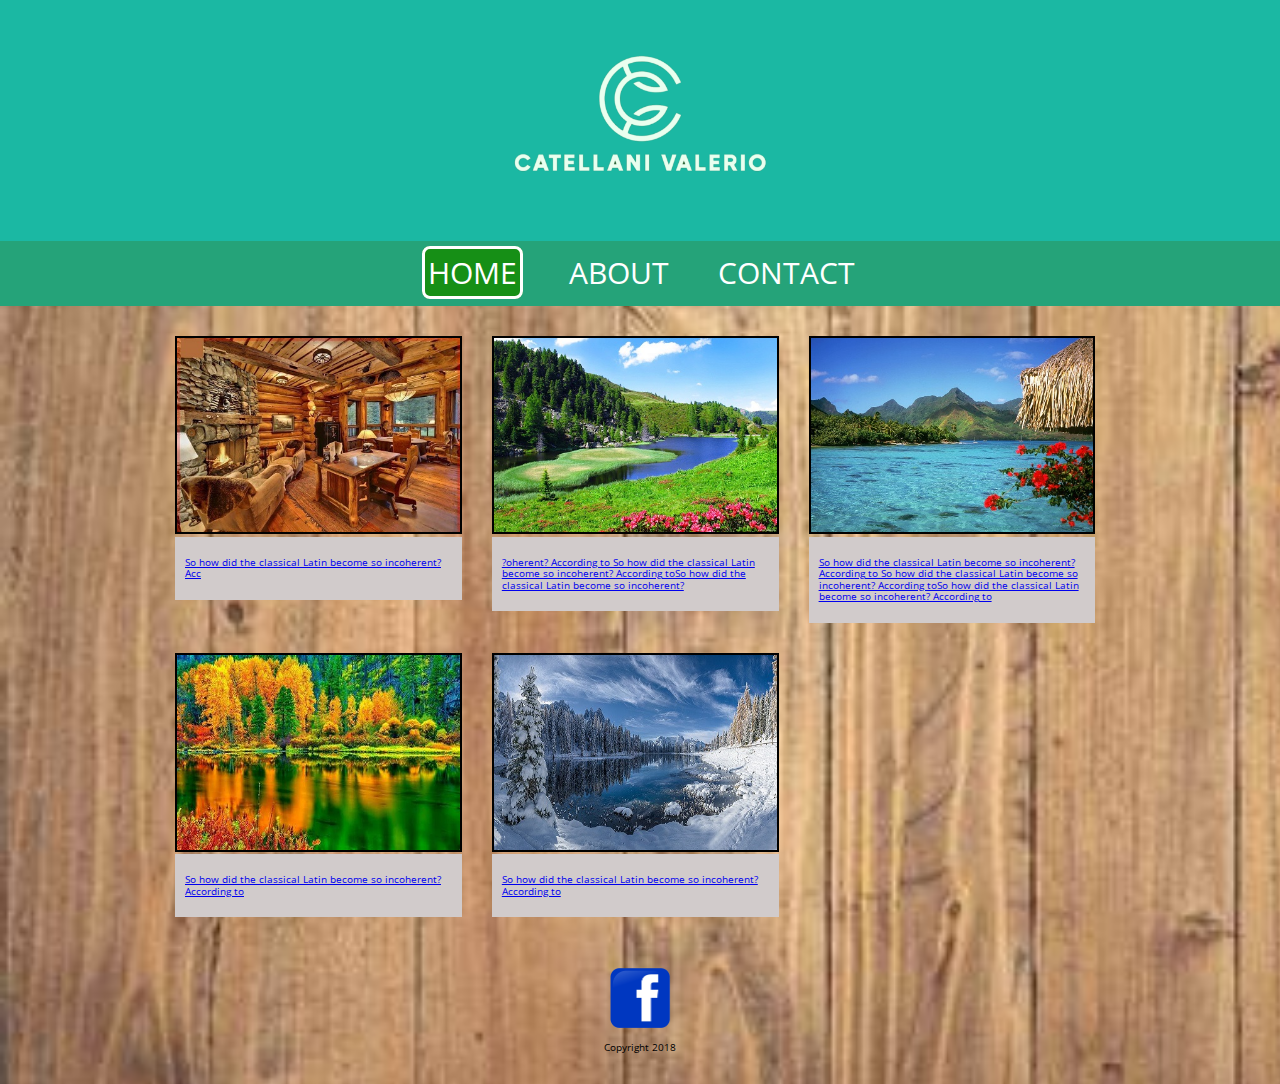
<file: Portfoglio/index.html>
<!DOCTYPE html>
<html>

    <head>
        <title>Portfolio - Home - Valerio</title> <!--Titolo per la scheda-->  
        <!--Link Favicon--> 
        <link rel="apple-touch-icon" sizes="180x180" href="Images/Favicon/apple-touch-icon.png">
        <link rel="icon" type="image/png" sizes="32x32" href="Images/Favicon/favicon-32x32.png">
        <link rel="icon" type="image/png" sizes="16x16" href="Images/Favicon//favicon-16x16.png">
        <link rel="manifest" href="Images/Favicon/site.webmanifest">
        <!--/--> 
        <link rel="preconnect" href="https://fonts.googleapis.com">   <!--FONT da GoogleFonts--> 
        <link rel="preconnect" href="https://fonts.gstatic.com" crossorigin> <!--FONT da GoogleFonts--> 
        <link href="https://fonts.googleapis.com/css2?family=Open+Sans:wght@400;600&display=swap" rel="stylesheet"> <!--FONT da GoogleFonts--> 
        <link rel="stylesheet" href="https://fonts.googleapis.com/css2?family=Material+Symbols+Outlined:opsz,wght,FILL,GRAD@20..48,100..700,0..1,-50..200" /> <!--Icone da
        Google font icon -->

        <link rel="stylesheet" type="text/css" href="Stylesheet/normalize.css"> <!--Link d normalize.css Standardizzato--> 

        <link rel="stylesheet" type="text/css" href="Stylesheet/main.css"> <!--Link al nostro CSS--> 
        <meta name="viewport" content="width=device-width, initial-scale=1.0"> <!--META per converitre il sito per smarthphone-->
    </head>


    <body>

      <header> <!--è la sezione di testa da non confondere con l'head che riguarda il titolo, qui possiamo inserire il logo e i link per le pagine-->

        <div class="logo-container">
          <a href="index.html"><img src="Images/logo.png" alt="logo">
          </a>
        </div>

        <nav> <!--Menù navigazione--> 
          <ul>
            <li><a href="index.html" class="active">Home</a></li> <!-- Class serve per poter dare proprietà (come evidenziato) a seconda che mi trovi su questo html o meno-->
            <li><a href="about.html">About</a></li>
            <li><a href="contact.html">Contact</a></li>
          </ul>
        </nav>
      </header>

      <main id="main content"> <!--Main si usa per descrivere la sezione portante del progetto-->
        <div class="container"> <!--COINTEINER serve per delimitare gli spazi, nel momento in cui l'immagine diventa troppo grande-->
          <section id="gallery" class="clearfix"> <!--SECTION è molto simile al tag DIV ma ci serve qual'ora volessimo mettere più sezioni nel nostro sito-->

            <div class="item">
              <a href="https://lacerba.io/" target="_blank">
                <div class="Pictures">
                  <img src="Images/casa.jpg" alt="House">
                </div>
                <div class="caption">
                  <p>So how did the classical Latin become so incoherent? Acc</p>
                </div>
              </a>
            </div>

            <div class="item">
              <a href="https://lacerba.io/" target="_blank">
                <div class="Pictures">
                  <img src="Images/primavera.jpg" alt="Spring">
                </div>
                <div class="caption">
                  <p>?oherent? According to So how did the classical Latin become so incoherent? According toSo how did the classical Latin become so incoherent?</p>
                </div>
              </a>
            </div>

            <div class="item">
              <a href="https://lacerba.io/" target="_blank">
                <div class="Pictures">
                  <img src="Images/Estate.jpg" alt="Summer">
                </div>
                <div class="caption">
                  <p>So how did the classical Latin become so incoherent? According to So how did the classical Latin become so incoherent? According toSo how did the classical Latin become so incoherent? According to</p>
                </div>
              </a>
            </div>

            <div class="item">
              <a href="https://lacerba.io/" target="_blank">
                <div class="Pictures">
                  <img src="Images/autunno.jpg" alt="Autumn">
                </div>
                <div class="caption">
                  <p>So how did the classical Latin become so incoherent? According to</p>
                </div>
              </a>
            </div>

            <div class="item">
              <a href="https://lacerba.io/" target="_blank">
                <div class="Pictures">
                  <img src="Images/inverno.jpg" alt="Winter">
                </div>
                <div class="caption">
                  <p>So how did the classical Latin become so incoherent? According to</p>
                </div>
              </a>
            </div>
             
          </section>
        </div>
      </main>

    </body>

    <footer class="main">
      <div class="social">
      <a href="https://www.facebook.com/"><img src="Images/FBICON.png" alt="facebook"></a>
      </div>
      <p>Copyright 2018</p>
    </footer>

</html>
</file>
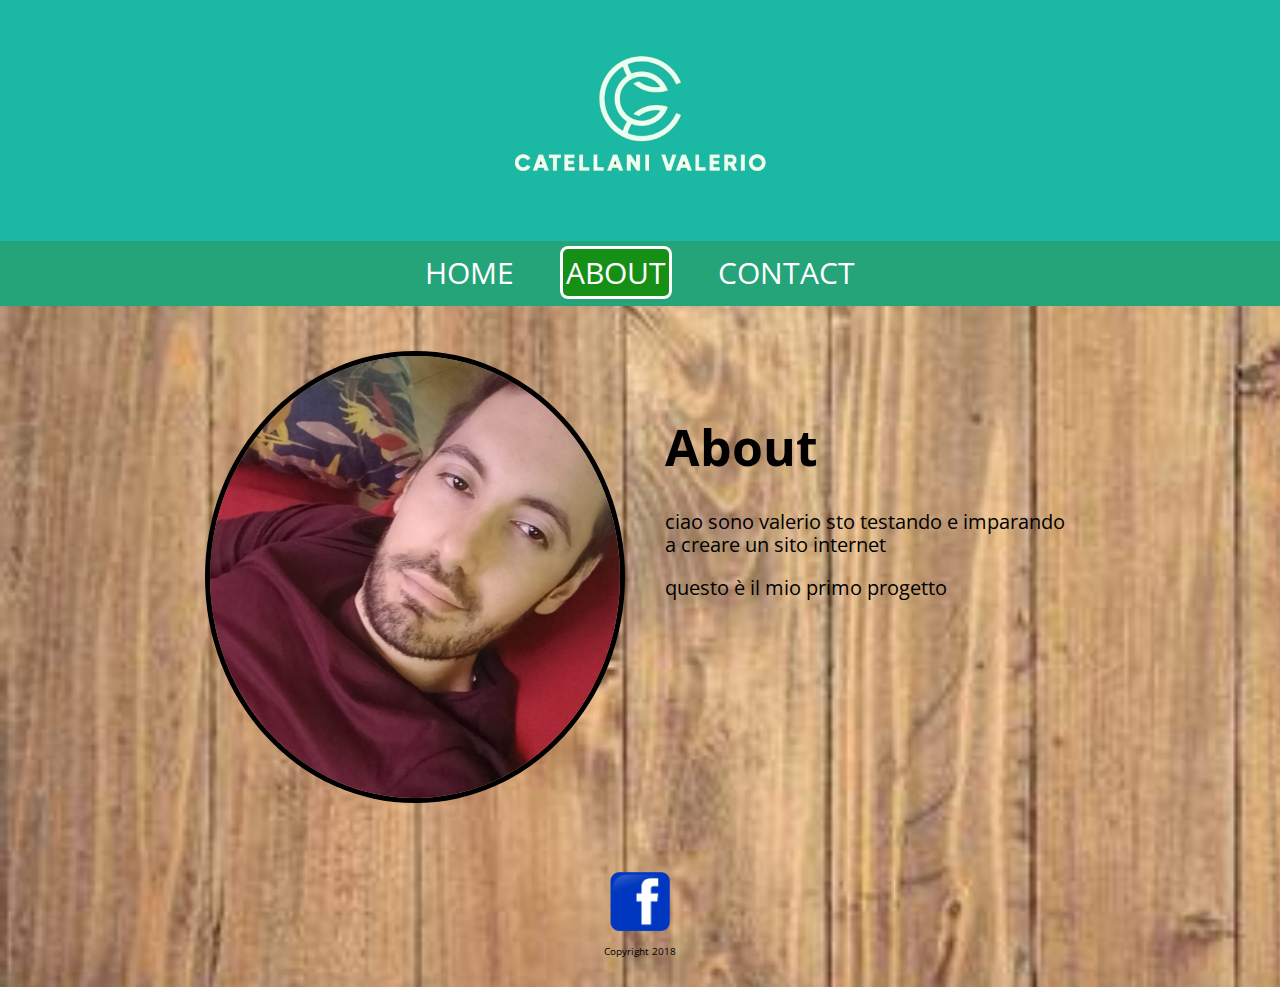
<file: Portfoglio/about.html>
<!DOCTYPE html>
<html>

    <head>
        <title>Portfolio - About - Valerio</title> <!--Titolo per la scheda-->  
        <!--Link Favicon--> 
        <link rel="apple-touch-icon" sizes="180x180" href="Images/Favicon/apple-touch-icon.png">
        <link rel="icon" type="image/png" sizes="32x32" href="Images/Favicon/favicon-32x32.png">
        <link rel="icon" type="image/png" sizes="16x16" href="Images/Favicon//favicon-16x16.png">
        <link rel="manifest" href="Images/Favicon/site.webmanifest">
        <!--/--> 
        <link rel="preconnect" href="https://fonts.googleapis.com">   <!--FONT da GoogleFonts--> 
        <link rel="preconnect" href="https://fonts.gstatic.com" crossorigin> <!--FONT da GoogleFonts--> 
        <link href="https://fonts.googleapis.com/css2?family=Open+Sans:wght@400;600&display=swap" rel="stylesheet"> <!--FONT da GoogleFonts--> 
        <link rel="stylesheet" href="https://fonts.googleapis.com/css2?family=Material+Symbols+Outlined:opsz,wght,FILL,GRAD@20..48,100..700,0..1,-50..200" /> <!--Icone da
          Google font icon -->
  
        <link rel="stylesheet" type="text/css" href="Stylesheet/normalize.css"> <!--Link d normalize.css Standardizzato--> 

        <link rel="stylesheet" type="text/css" href="Stylesheet/main.css"> <!--Link al nostro CSS--> 
        <meta name="viewport" content="width=device-width, initial-scale=1.0"> <!--META per converitre il sito per smarthphone-->
    </head>


    <body>

      <header> <!--è la sezione di testa da non confondere con l'head che riguarda il titolo, qui possiamo inserire il logo e i link per le pagine-->

        <div class="logo-container">
          <a href="index.html"><img src="Images/logo.png" alt="logo">
          </a>
        </div>

        <nav> <!--Menù navigazione--> 
          <ul>
            <li><a href="index.html" >Home</a></li>
            <li><a href="about.html" class="active">About</a></li>
            <li><a href="contact.html">Contact</a></li>
          </ul>
        </nav>
      </header>

      <main id="main content"> <!--Main si usa per descrivere la sezione portante del progetto-->
        <div class="container">
          <section id="about"  class="clearfix">

            <div class="picture_profile">
              <img src="Images/pic.png" alt="profile_pic">
            </div>

            <div class="description">
              <h1>About</h1>
              <p>ciao sono valerio sto testando e imparando a creare un sito internet</p>
              <p>questo è il mio primo progetto</p>
            </div>

          </section>
        </div>
      </main>

    </body>

    <footer class="main">
      <div class="social">
      <a href="https://www.facebook.com/"><img src="Images/FBICON.png" alt="facebook"></a>
      </div>
      <p>Copyright 2018</p>
    </footer>

</html>
</file>
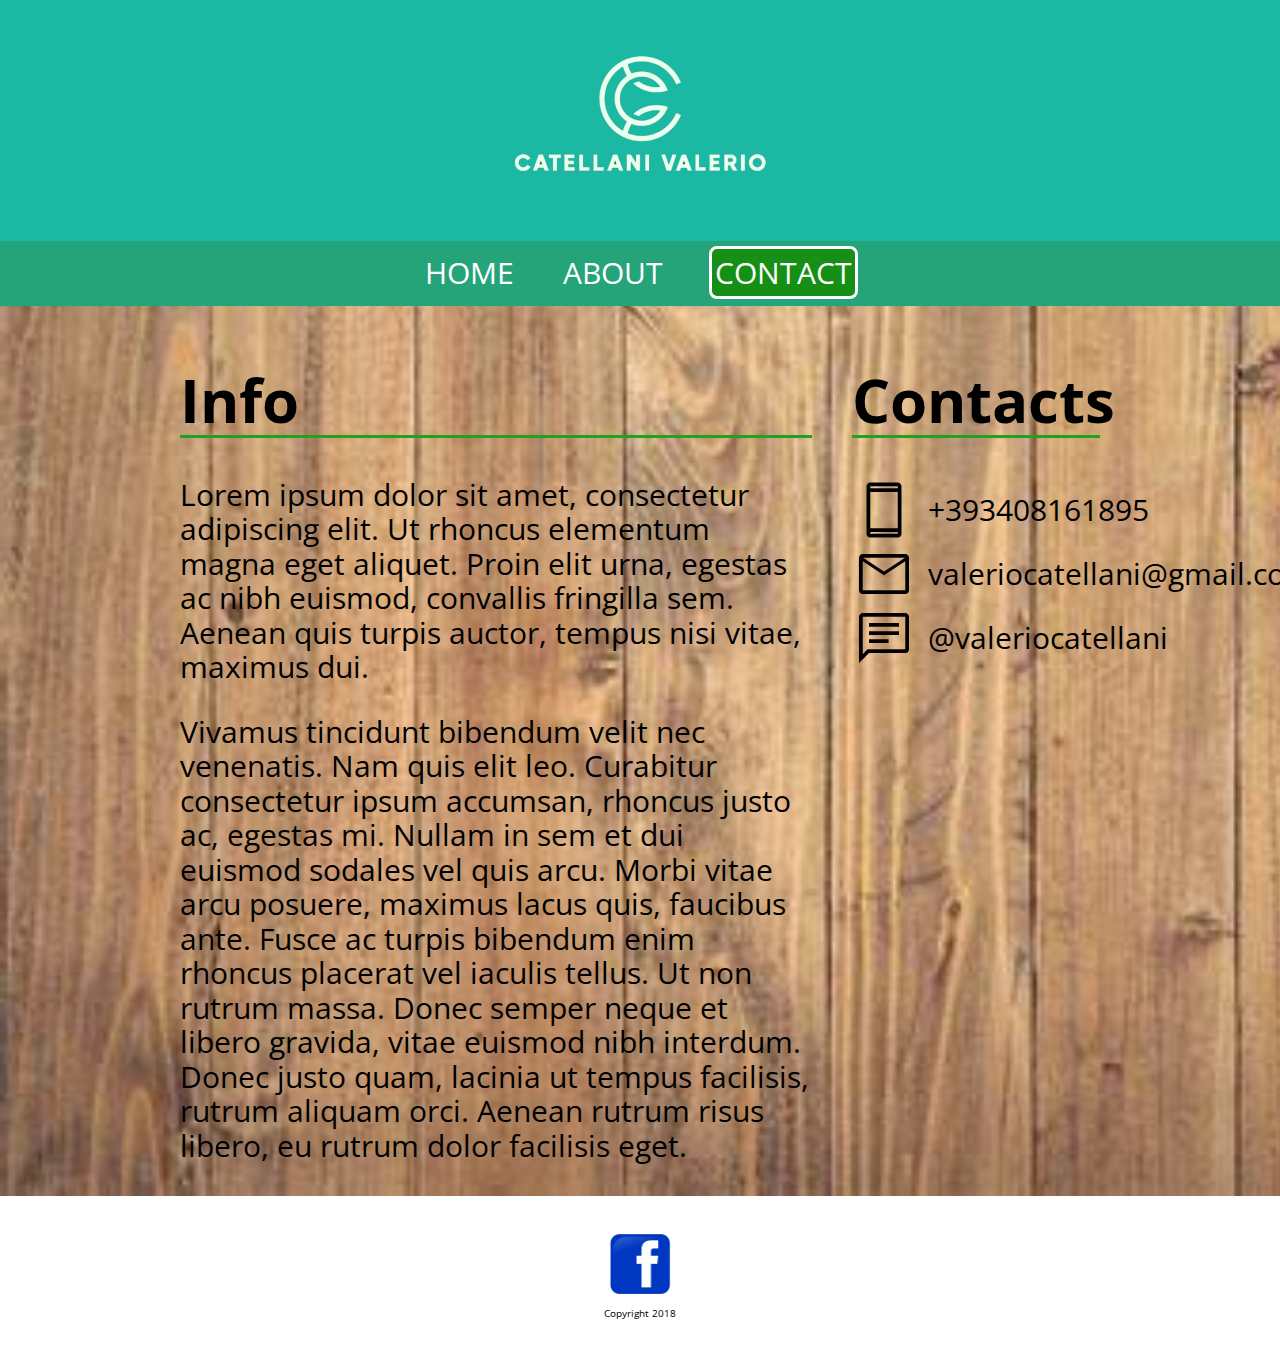
<file: Portfoglio/contact.html>
<!DOCTYPE html>
<html>

    <head>
        <title>Portfolio - Contact - Valerio</title> <!--Titolo per la scheda-->  
        <!--Link Favicon--> 
        <link rel="apple-touch-icon" sizes="180x180" href="Images/Favicon/apple-touch-icon.png">
        <link rel="icon" type="image/png" sizes="32x32" href="Images/Favicon/favicon-32x32.png">
        <link rel="icon" type="image/png" sizes="16x16" href="Images/Favicon//favicon-16x16.png">
        <link rel="manifest" href="Images/Favicon/site.webmanifest">
        <!--/--> 
        <link rel="preconnect" href="https://fonts.googleapis.com">   <!--FONT da GoogleFonts--> 
        <link rel="preconnect" href="https://fonts.gstatic.com" crossorigin> <!--FONT da GoogleFonts--> 
        <link href="https://fonts.googleapis.com/css2?family=Open+Sans:wght@400;600&display=swap" rel="stylesheet"> <!--FONT da GoogleFonts--> 
        <link rel="stylesheet" href="https://fonts.googleapis.com/css2?family=Material+Symbols+Outlined:opsz,wght,FILL,GRAD@20..48,100..700,0..1,-50..200" /> <!--Icone da
          Google font icon -->  

        <link rel="stylesheet" type="text/css" href="Stylesheet/normalize.css"> <!--Link d normalize.css Standardizzato--> 

        <link rel="stylesheet" type="text/css" href="Stylesheet/main.css"> <!--Link al nostro CSS--> 
        <meta name="viewport" content="width=device-width, initial-scale=1.0"> <!--META per converitre il sito per smarthphone-->
    </head>


    <body>

      <header> <!--è la sezione di testa da non confondere con l'head che riguarda il titolo, qui possiamo inserire il logo e i link per le pagine-->

        <div class="logo-container">
          <a href="index.html"><img src="Images/logo.png" alt="logo">
          </a>
        </div>

        <nav> <!--Menù navigazione--> 
          <ul>
            <li><a href="index.html" >Home</a></li>
            <li><a href="about.html" >About</a></li>
            <li><a href="contact.html" class="active">Contact</a></li>
          </ul>
        </nav>
      </header>

      <main id="main content"> <!--Main si usa per descrivere la sezione portante del progetto-->
        <div class="container">
          <section id="contact"  class="clearfix">

            <div class="info">
              <h1>Info</h1>
              <p>Lorem ipsum dolor sit amet, consectetur adipiscing elit. Ut rhoncus elementum magna eget aliquet.
                 Proin elit urna, egestas ac nibh euismod, convallis fringilla sem. Aenean quis turpis auctor, tempus nisi vitae, maximus dui.</p>
              <p>Vivamus tincidunt bibendum velit nec venenatis. Nam quis elit leo. Curabitur consectetur ipsum accumsan, rhoncus justo ac, egestas mi. 
                Nullam in sem et dui euismod sodales vel quis arcu. Morbi vitae arcu posuere, maximus lacus quis, faucibus ante. 
                Fusce ac turpis bibendum enim rhoncus placerat vel iaculis tellus. Ut non rutrum massa. Donec semper neque et libero gravida, vitae euismod nibh interdum. 
                Donec justo quam, lacinia ut tempus facilisis, rutrum aliquam orci.
                Aenean rutrum risus libero, eu rutrum dolor facilisis eget.</p>
            </div>
            <div class="numbers">
              <ul> 
                <h1>Contacts</h1>
                <li><span class="material-symbols-outlined">smartphone </span><a href="tel:+393408161895"> +393408161895 </a></li>
                <li><span class="material-symbols-outlined">mail</span><a href="mailto:valeriocatellani@gmail.com">valeriocatellani@gmail.com</a></li>
                <li><span class="material-symbols-outlined">
                  chat
                  </span><a href="@valeriocatellani">@valeriocatellani</a></li>
              </ul>

            </div>
            
          </section>
        </div>
      </main>

    </body>

    <footer class="main">
      <div class="social">
      <a href="https://www.facebook.com/"><img src="Images/FBICON.png" alt="facebook"></a>
      </div>
      <p>Copyright 2018</p>
    </footer>

</html>
</file>
<file: Portfoglio/Stylesheet/main.css>
/********************************************** GENERAL **************************************************/

*{
  box-sizing: border-box;  /* il margin è contenuto all'interno della dimensione massima */
  padding:0px; 
}

html{
font-size: 62.5%;  /* riduzione fint-size da default (16px) a 10px in modo che 1rem = 10px */
}

a{
  list-style-type: none; /* Toglie le sottolineature dai link */
}

body {
  font-family: 'Open Sans', sans-serif;  /* preso da google fonts */
  background-image: url("../Images/1.jpg"); /*   ../ significa che si deve risalire di una cartella, se volessimo risalire di 2 dovrfemmo usare ../../ e via dicendo */
  background-repeat: no-repeat;
  background-attachment: fixed;
  background-size: 200vh;
}

.clearfix::after{      /* Clearfix serve per fixare determinati bug grafici. per utilizzarlo basta dare all'elemento buggato la class="clearfix" */
  content:"";
  clear: both;
  display: table;
}

.active {
  background-color:  rgb(22, 143, 22);
  border-radius: 8px;
  border: solid white 3px;
}

main {
  min-height: calc(100vh - 305.594px - 138.644px);
}

/********************************************** HEADER **************************************************/

header {
    background-color: rgb(27, 184, 163);
    text-align: center;
}

.logo-container {
  padding: 20px 20px 10px 20px;
}

header img {
  width: 260px;
}

/********************************************** MENU NAVIGAZIONE **************************************************/

nav{
  background-color: rgb(37, 163, 121);
  padding: 10px;
}

nav ul{
  margin: 0;
}

nav ul li{
  display: inline-block;
  padding: 5px 20px;
}


nav ul li a{
  font-size: 3rem;  /* con HTML 62.5% impostato all'inizio 1rem=10px */
  text-decoration: none;
  color: white;
  text-transform:uppercase;
  padding: 3px;
}

/********************************************** FOOTER **************************************************/

footer img{
  width:5%;
}

footer.main {
  text-align: center;
  padding: 20px;
}




/********************************************** GALLERY **************************************************/

.container {
  max-width: 1000px;
  margin: 0 auto;
  padding: 0 20px;
}


#gallery{     /* tutta la striscia della gallery */
  padding-top: 15px;
  padding-bottom: 15px;
}

#gallery img{ /* aumenta della dimensione massima possibile la immagine all'interno dei ITEM occupamndone tutto lo spazio*/
  width: 100%;
  border: 2px double black;
}

#gallery .item {  /* va a ridurre lo spazio occupato dagli item (e di conseguenza anche dalle immagini racchiuse) si sarebbe potuto ottenere VISIVAMENTE
  lo stesso risultato andando a mettere #gallery img{ width:50%; } ma in quel caso le dimensioni degli ITEM non sarebbero mutate e quindi sarebbe stato impossibile
  affiancarne 2 attraverso il comando FLOAT perchè avrebbero superato la lunghezza massima consentita e impostata all'interno di .container */
  width: 50%;
  float: left;  /* è possibile fare in maniera simile con display: inline-block; */
  padding: 15px;

}

#gallery .caption{
  background-color: rgb(209, 203, 203);
  margin: 0;
  padding: 10px;
}

/* #gallery .item:nth-child(2n + 1) {   
  clear:left;
}
/* #gallery .item:last-child {} Last-child indica l'ultimo elemento di una lista, Se avessimo voluto modificare il 3° avremmo dovuto usare nth-child(3)
  è possibile anche utilizzare semplici espressioni come (2n+1) per indicare solo gli item dispari, n=naturale(0,1,2,3 ...)    spostato sotto nei media queries*/

#gallery .pictures {
  line-height: 0;         /* serve per andare a eliminare la piccola linea bianca ereditata dal css normalize */
}


/********************************************** ABOUT **************************************************/

#about {
  padding: 30px;
}

#about .picture_profile {
  width:100%;
  padding: 15px ;
}

#about img {

  width: 100%;
  border: solid black 5px;
  border-radius: 100%;
}

#about  .description{
  width: 100%;
}


#about h1{
  font-size: 5rem;
}

#about p {
  font-size: 2rem;
}


/********************************************** CONTACT **************************************************/

#contact {
  font-size: 3rem;
}

#contact li{
  list-style-type: none;
  line-height: 200%;
}

#contact h1{
  border-bottom: rgb(33, 160, 33) solid 3px;
}

#contact a {
  text-decoration: none;
  color: black;
  width:70%
}

#contact a, #contact .material-symbols-outlined {
  display: inline-block;
  padding: 2px;
}

#contact .material-symbols-outlined {
  font-size: 60px;
  float:left;
  width:30%;
}




/**************************************????????????????????????????******** MEDIA QUERIES ****??????????????????????????????????????????????????*****************************/

/* servono per modificare l'impostazione grafica del sito html a seconda della dimensione dello schermo con cui lo guardiamo */

@media only screen and (min-width: 780px) {

        /***************************** NAV *************************************/

        nav ul li a {
          transition: .6s;
        }

        nav ul li :hover{
            background-color: rgb(22, 143, 22);
            border-radius: 8px;
          }

        /***************************** GALLERY *************************************/


        #gallery .item {  
          width: 33%;
          transition: opacity .5s;
        }

        #gallery .item:nth-child(3n + 1) { 
          clear:left;
        }

        #gallery .item :hover{
          opacity: .7;
        }


        /***************************** ABOUT *************************************/
        
        #about .picture_profile {
          width:50%;
          float:left;
        }
        
        #about  .description{
          float:right;
          width: 50%;
          padding: 50px 25px 25px 25px;
        }

        /***************************** CONTACT *************************************/


        #contact .info, #contact .numbers {
          padding: 20px;
        }
                      /*Mediante la " , " possiamo dare a più selettori el stesse variabili*/
        
        #contact .numbers {
          float: right;
          width:30%;
        }

        #contact .info {
          float: left;
          width:70%;
        }

        #contact ul{
          margin:0;
       
        }
      }

@media only screen and (max-width: 781px) {

/***************************** GALLERY *************************************/

#gallery .item {  
  width: 50%;
}

#gallery .item:nth-child(2n + 1) { 
  clear:left;
}

}
</file>
